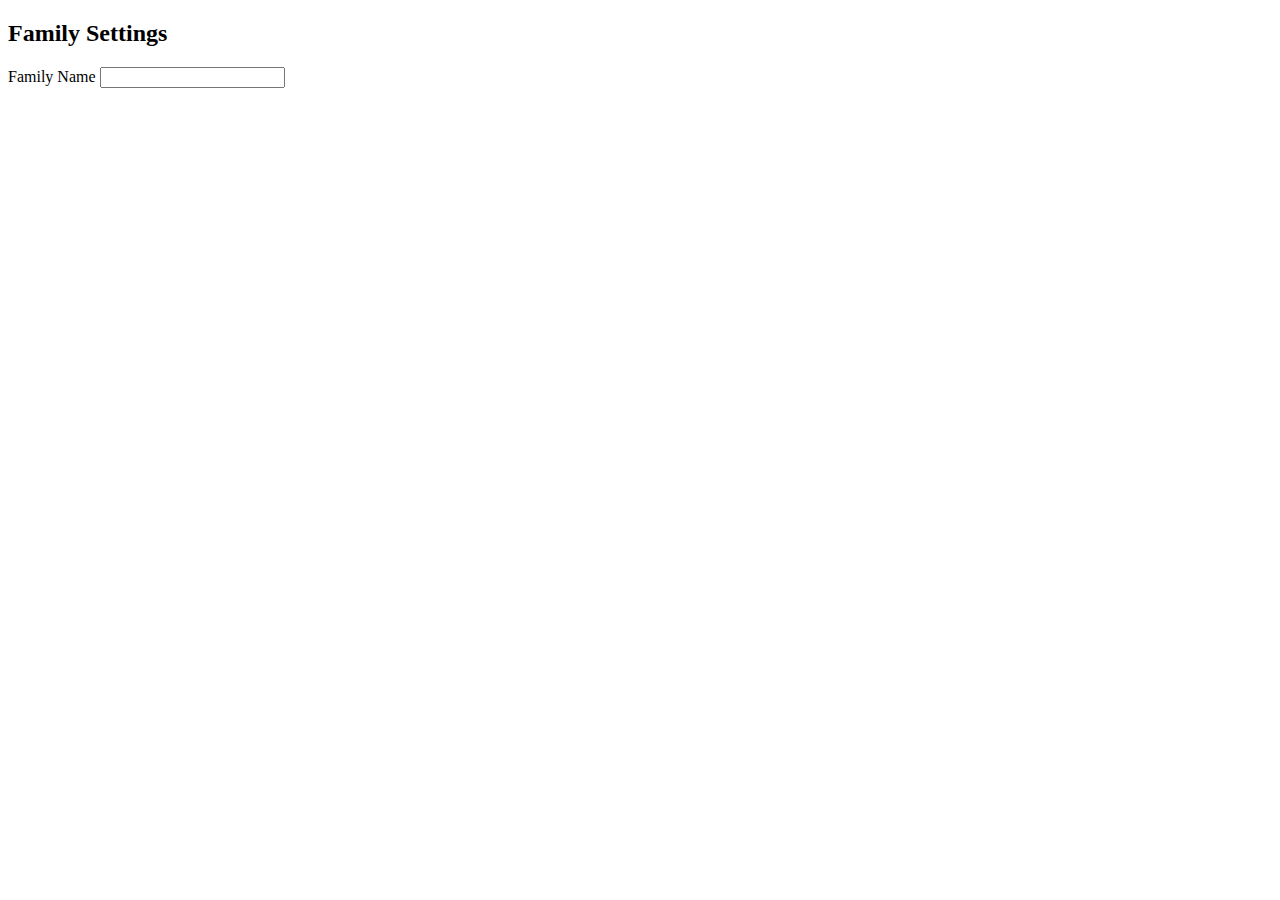
<file: pages/family.html>
<!doctype html>
<div layout="row">

    <div layout="column">
        <md-card md-whiteframe="5">
            <h2>Family Settings</h2>
            <md-input-container class="md-block">
                <label>Family Name</label>
                <input type="text" required>
            </md-input-container>
        </md-card>
        <md-card md-whiteframe="5">
            <md-list>
                <md-list-item ng-repeat="user in users" md-ink-ripple
                ng-click="updateUser(user)" aria-label="User">
                    <a>
                        <div ng-bind="user.nickname" class="tablelist"></div>
                    </a>
                </md-list-item>
            </md-list>

        </md-card>
    </div>
        <ng-include class="user-content-area" src="userPageSource"></ng-include>
</div>
</file>
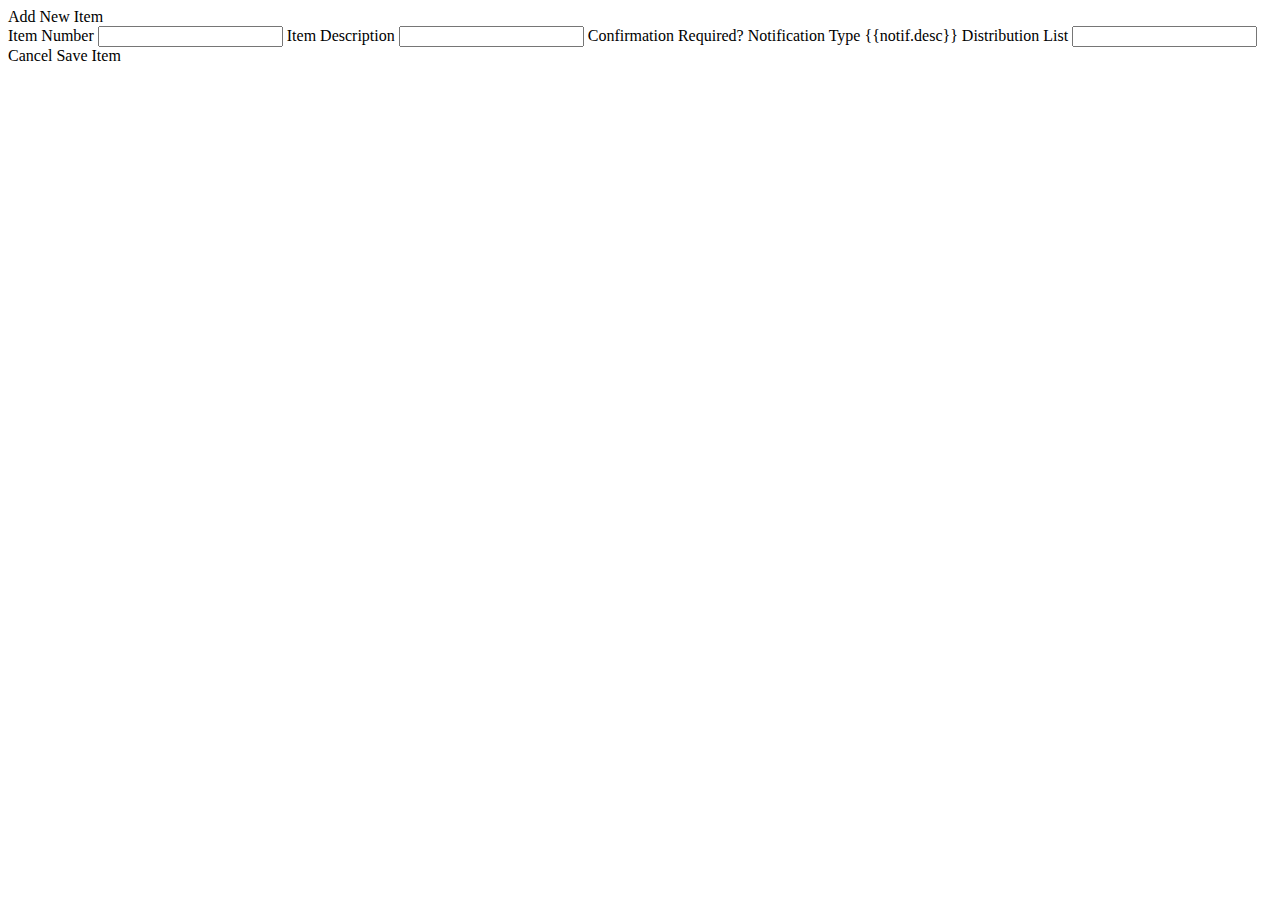
<file: pages/itemdialog.html>
<!doctype hmtl>

<md-dialog aria-label="Item Dialog">
    <span class="dialog-title">Add New Item</span>
    <md-dialog-content class="item-dialog">
        <div layout="column">
            <md-input-container>
                <label>Item Number</label>
                <input type="text" ng-model="itemno"/>
            </md-input-container>
            <md-input-container>
                <label>Item Description</label>
                <input type="text" ng-model="item_desc" />
            </md-input-container>
            <md-input-container>
                <md-checkbox ng-model="confirm">Confirmation Required?</md-checkbox>
            </md-input-container>
            <label>Notification Type</label>
            <md-select ng-model="selectedNotif" placeholder="Select Notification Type" ng-model-options="{trackBy: '$value.id'}">
                <md-option ng-value="notif" ng-repeat="notif in notif_types">{{notif.desc}}</md-option>
            </md-select>
            <md-input-container>
                <label>Distribution List</label>
                <input type="text" ng-model="dist_list"/>
            </md-input-container>
        </div>
    </md-dialog-content>
    <md-dialog-actions>
        <md-button ng-click="closeDialog()" class="md-secondary md-raised">Cancel</md-button>
        <md-button ng-click="saveNewItem()" class="md-primary md-raised">Save Item</md-button>
    </md-dialog-actions>
</md-dialog>
</file>
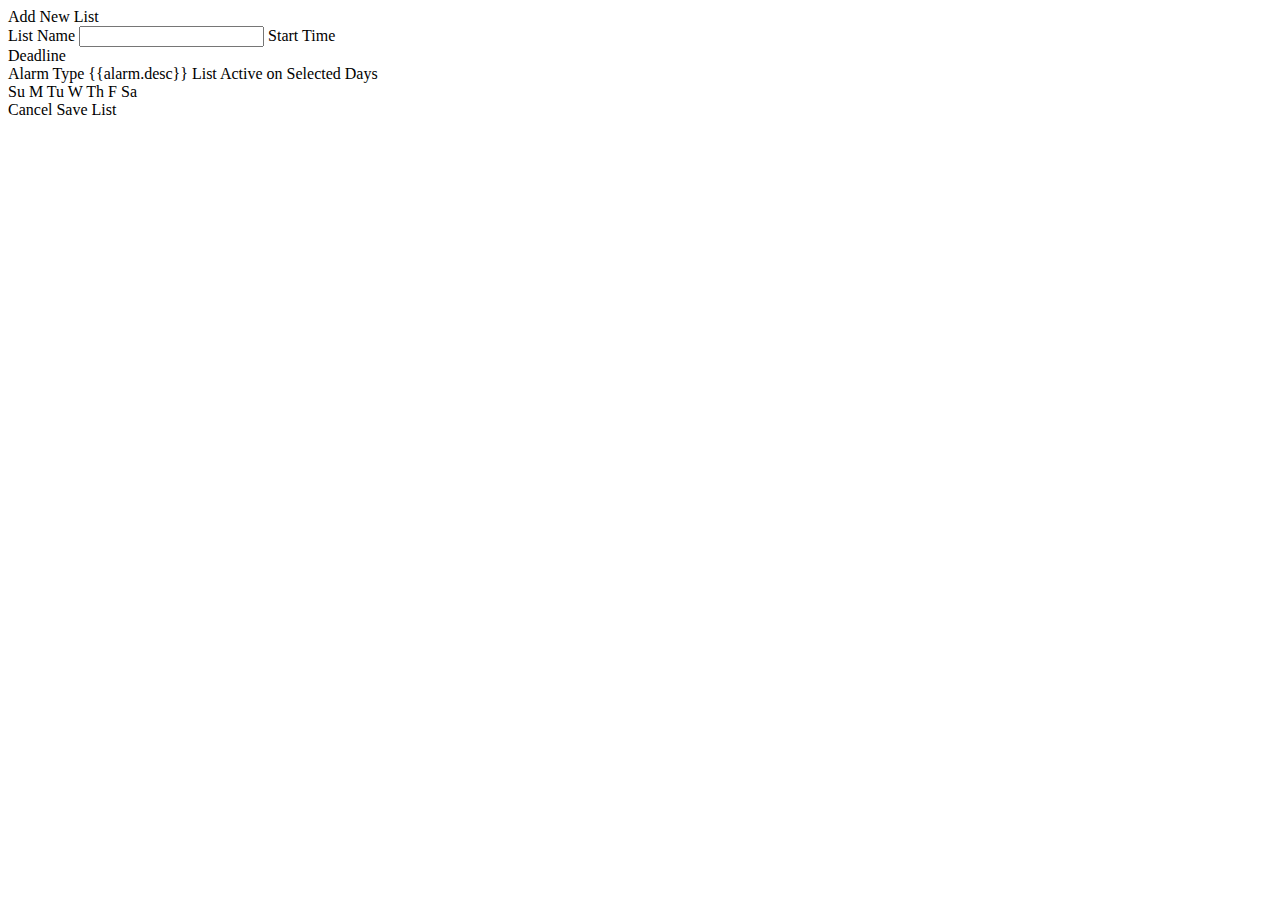
<file: pages/listhead_dialog.html>
<!doctype hmtl>

<md-dialog aria-label="List Header Dialog">
    <span class="dialog-title">Add New List</span>
    <md-dialog-content class="item-dialog">
        <div layout="column">
            <md-input-container>
                <label>List Name</label>
                <input type="text" ng-model="listname" />
            </md-input-container>
            <label>Start Time</label>
            <div uib-timepicker ng-model="startTime" minute-step="mstep"></div>
            <label>Deadline</label>
            <div uib-timepicker ng-model="deadline" minute-step="mstep"></div>
            <label>Alarm Type</label>
            <md-select ng-model="selectedAlarm" placeholder="Select Alarm Type" ng-model-options="{trackBy: '$value.id'}">
                <md-option ng-value="alarm" ng-repeat="alarm in alarmTypes">{{alarm.desc}}</md-option>
            </md-select>
            <label>List Active on Selected Days</label>
            <div layout="row">
                <md-checkbox ng-model="due_sun">Su</md-checkbox>
                <md-checkbox ng-model="due_mon">M</md-checkbox>
                <md-checkbox ng-model="due_tue">Tu</md-checkbox>
                <md-checkbox ng-model="due_wed">W</md-checkbox>
                <md-checkbox ng-model="due_thu">Th</md-checkbox>
                <md-checkbox ng-model="due_fri">F</md-checkbox>
                <md-checkbox ng-model="due_sat">Sa</md-checkbox>
            </div>
        </div>
    </md-dialog-content>
    <md-dialog-actions>
        <md-button ng-click="closeDialog()" class="md-secondary md-raised">Cancel</md-button>
        <md-button ng-click="saveNewList()" class="md-primary md-raised">Save List</md-button>
    </md-dialog-actions>
</md-dialog>
</file>
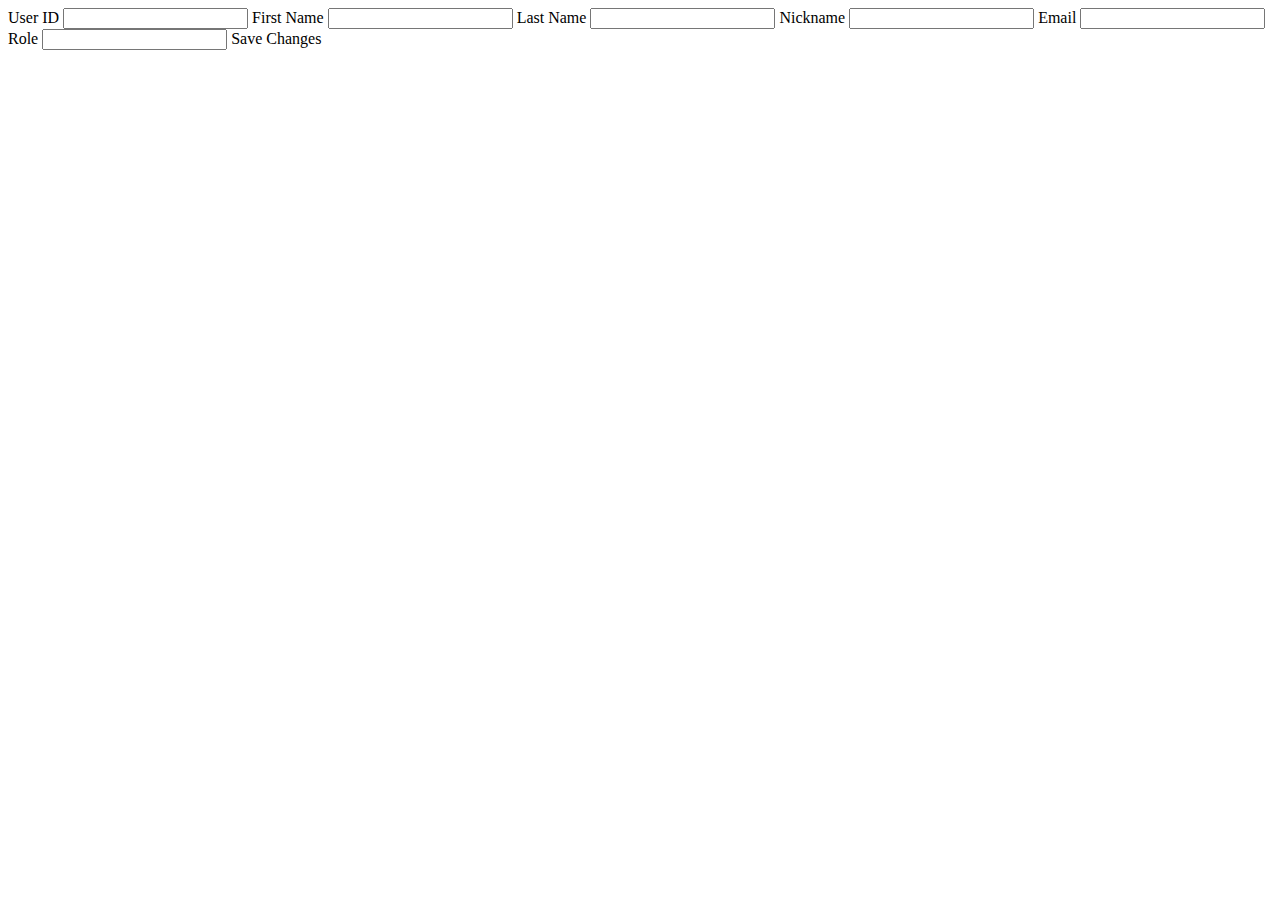
<file: pages/user_data.html>
<!doctype html>

<md-card md-whiteframe="5">
  <md-input-container class="md-block">
      <label>User ID</label>
      <input ng-model="activeUser.user_id" type="text" required>
  </md-input-container>
  <md-input-container class="md-block">
      <label>First Name</label>
      <input ng-model="activeUser.first_name" type="text" required>
  </md-input-container>
  <md-input-container class="md-block">
      <label>Last Name</label>
      <input ng-model="activeUser.last_name" type="text" required>
  </md-input-container>
  <md-input-container class="md-block">
      <label>Nickname</label>
      <input ng-model="activeUser.nickname" type="text">
  </md-input-container>
  <md-input-container class="md-block">
      <label>Email</label>
      <input ng-model="activeUser.email" type="text">
  </md-input-container>
  <md-input-container class="md-block">
      <label>Role</label>
      <input ng-model="activeUser.user_role_role_id" type="text" required>
  </md-input-container>
  <md-button class="md-raised md-primary" ng-click="saveUser(activeUser)">Save Changes</md-button>
</md-card>
</file>
